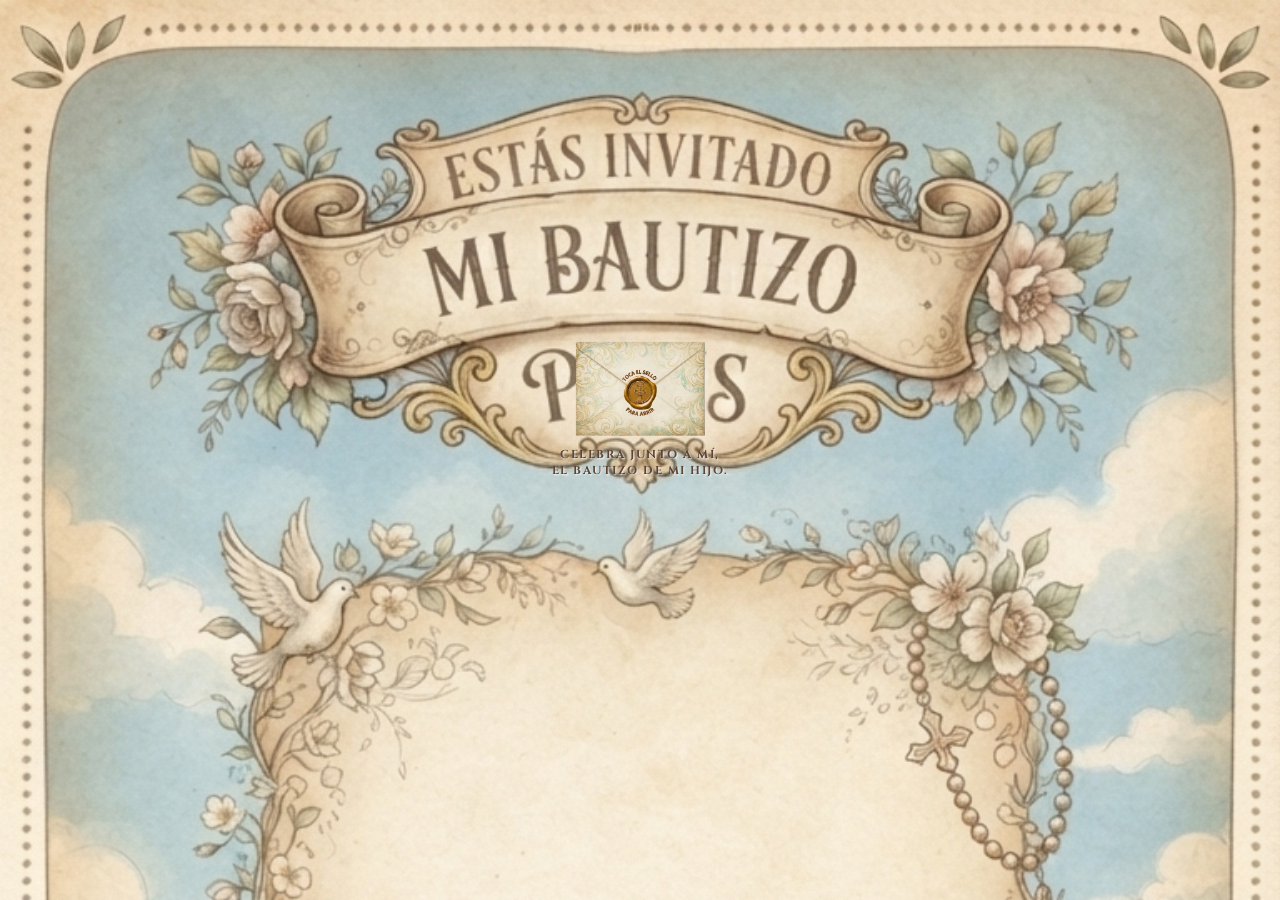
<file: Inv1/index.html>
<!DOCTYPE html>
<html lang="es">

<head>
    <meta charset="UTF-8">
    <meta name="viewport" content="width=device-width, initial-scale=1.0">
    <title>Invitación Bautizo - Paris Dariel</title>

    <link rel="stylesheet" href="https://unpkg.com/aos@next/dist/aos.css">
    <link rel="stylesheet" href="../css/style.css">
    <link href="https://fonts.googleapis.com/css2?family=Alex+Brush&family=Cinzel:wght@400;600&display=swap" rel="stylesheet">
</head>

<body>

    <!-- PORTADA: SOBRE CERRADO EN IMAGEN -->
    <section id="pantalla-sobre" class="portada">
    <div class="contenedor-portada-cerrada">
        
        <!-- PRIMERO: El contenedor del sobre -->
        <div class="sobre-img-container">
            <!-- Asumo que esta es la imagen del sobre que ya tienes -->
            <img id="btnAbrirSello" src="../img/sobrecerrado.png" alt="Sobre Cerrado" class="img-sobre-cerrado btn-sobre-click">
        </div>

        <!-- SEGUNDO: El texto unido en un solo párrafo -->
        <p class="pequeno">
            CELEBRA JUNTO A MÍ,<br>
            EL BAUTIZO DE MI HIJO.
        </p>

    </div>
</section>

    <!-- BOTONES FLOTANTES -->
    <div id="botones-flotantes" class="flotantes-container oculto">
        <button id="btnPlayFlotante" class="btn-flotante musica-btn">🔊</button>
    </div>

    <!-- CONTENIDO PRINCIPAL -->
    <main id="invitacion-contenido" class="oculto">

        <!-- SECCIÓN BIENVENIDA -->
        <section class="ventana bienvenida">
            <div class="contenido-ventana" data-aos="fade-up">
                <p class="subtitulo">UN DÍA LLENO DE AMOR Y BENDICIONES</p>
                <h2 class="titulo-script">¡Mi Bautizo!</h2>

                <div class="foto-principal">
                    <img src="../img/017.jpg" alt="Paris Dariel">
                </div>

                <p class="poema-texto">
                    SEÑOR, HOY ME PRESENTO ANTE TI PARA SER BAÑADO CON LA GRACIA DE TU AMOR, 
                    TOMA MI PEQUEÑO CORAZÓN, TÓMALO EN TUS BENDITAS MANOS Y JAMÁS TE SEPARES DE MÍ.
                </p>
            </div>
        </section>

        <!-- SECCIÓN CUENTA REGRESIVA Y TARJETA HORIZONTAL -->
        <section class="ventana contador-seccion">
            <div class="contenido-ventana" data-aos="fade-up">
                <h2 class="titulo-script">Cuenta regresiva</h2>
                <p class="fecha-evento-sub">10 DE OCTUBRE DE 2026</p>

                <div id="countdown" class="timer">
                    <div>
                        <span id="days">00</span>
                        <small>DÍAS</small>
                    </div>
                    :
                    <div>
                        <span id="hours">00</span>
                        <small>HORAS</small>
                    </div>
                    :
                    <div>
                        <span id="minutes">00</span>
                        <small>MINUTOS</small>
                    </div>
                    :
                    <div>
                        <span id="seconds">00</span>
                        <small>SEGUNDOS</small>
                    </div>
                </div>

                <!-- TARJETA MENSAJE CON LA IMAGEN HORIZONTAL -->
                <div class="tarjeta-mensaje-punteada" data-aos="zoom-in">
                    <img src="../img/tarjetahor.jpg" alt="Decoración" class="img-mensaje-debajo">
                    <p class="texto-debajo-tarjeta">¡HOY CELEBRAMOS EL BAUTIZO DE PARIS DARIEL! ✨</p>
                </div>
            </div>
        </section>

        <!-- SECCIÓN DETALLES DEL EVENTO -->
        <section class="ventana evento">
            <div class="contenido-ventana" data-aos="fade-up">
                <h2 class="titulo-script">Detalles del evento</h2>

                <div class="tarjetas-container-carrusel">
                    <img src="../img/caballo0.png" alt="Caballo Carrusel 1" class="caballo-decorativo caballo-izq">

                    <a href="https://maps.app.goo.gl/Xb8QNn59E8UwnhWQ9" target="_blank" class="tarjeta-link tarjeta-ceremonia">
                        <img src="../img/ceremonia2.png" alt="Ceremonia">
                    </a>

                    <a href="https://maps.app.goo.gl/aA4DhUENw1uFmBGF7" target="_blank" class="tarjeta-link tarjeta-recepcion">
                        <img src="../img/recepcion2.png" alt="Recepción">
                    </a>

                    <img src="../img/caballo4.png" alt="Caballo Carrusel 2" class="caballo-decorativo caballo-der">
                </div>
            </div>
        </section>

        <!-- SECCIÓN: PAPÁS Y PADRINOS -->
        <div class="familia-invitacion">
            <p class="familia-encabezado">EN COMPAÑÍA DE</p>
            <h3 class="familia-titulo">Mi Mami</h3>
            
            <div class="foto-familiar-circulo foto-papas">
                <img src="../img/mama.jpg" alt="Mi Mami">
            </div>
            
            <p class="familia-nombres">Naomi Fernanda Pérez Torres</p>

            <div class="ornamento-dorado-top">✦</div>

            <p class="familia-y">Y DE</p>
            <h3 class="familia-titulo">Mis Padrinos</h3>

            <div class="padrinos-grid">
                <!-- MADRINA -->
                <div class="padrino-col">
                    <div class="foto-familiar-circulo">
                        <img src="../img/madrina.jpg" alt="Itzel Yaksi Torres Ramírez">
                    </div>
                    <p class="familia-nombres-col">Itzel Yaksi Torres Ramírez</p>
                </div>

                <!-- AMPERSAND CENTRAL -->
                <div class="ampersand-col">&</div>

                <!-- PADRINO -->
                <div class="padrino-col">
                    <div class="foto-familiar-circulo">
                        <img src="../img/padrino.jpg" alt="Adair Axel Pérez Torres">
                    </div>
                    <p class="familia-nombres-col">Adair Axel Pérez Torres</p>
                </div>
            </div>

            <div class="ornamento-dorado">✦</div>
        </div>

        <!-- RECUERDOS -->
        <section class="ventana recuerdos">
            <div class="tarjeta-punteada-carrusel" data-aos="zoom-in">
                <h2 class="titulo-script">Recuerdos de Paris</h2>

                <div class="slider-container">
                    <button id="btnPrev" class="arrow-btn left">❮</button>
                    <div class="slider-wrapper">
                        <img id="sliderImg" src="../img/002.jpg" alt="Foto Recuerdo">
                    </div>
                    <button id="btnNext" class="arrow-btn right">❯</button>
                </div>

                <p class="slider-caption">UNA VIDA LLENA DE MOMENTOS HERMOSOS.</p>
            </div>
        </section>

        <!-- CONFIRMACIÓN -->
        <section class="ventana confirmacion" data-aos="fade-up">
            <div class="contenido-ventana">
                <p class="subtitulo">Tu presencia hará este día aún más especial. 🤍</p>
                <h2 class="titulo-script">Para ayudarnos con la organización de la recepción, te pedimos confirmar tu asistencia.
                    Tu confirmación nos permitirá reservar tus lugares y preparar tus boletos de entrada al salón.</h2>

                <a href="https://wa.me/525543449274?text=Hola,%20confirmo%20mi%20asistencia%20al%20bautizo%20de%20Paris%20Dariel"
                   target="_blank" class="boton whatsapp">
                    🤍 CONFIRMAR ASISTENCIA
                </a>
            </div>
        </section>

    </main>

    <!-- MÚSICA -->
    <audio id="musica" src="../musica/cancion.mp3" loop></audio>

    <!-- AOS -->
    <script src="https://unpkg.com/aos@next/dist/aos.js"></script>

    <!-- JAVASCRIPT -->
    <script src="../js/script.js"></script>

</body>

</html>
</file>
<file: css/style.css>
* {
    margin: 0;
    padding: 0;
    box-sizing: border-box;
}

html {
    scroll-behavior: smooth;
}

/* =========================================
   ESTILOS GENERALES Y FONDO
========================================= */

body {
    font-family: 'Cinzel', Georgia, serif;
    background: url("../img/fondo3.jpg") center top / cover no-repeat fixed;
    color: #5c4535;
    line-height: 1.7;
    text-align: center;
}

body.fondo-abierto {
    background-image: url("../img/fondo2.jpg");
}

.oculto {
    display: none !important;
}

/* =========================================
   PORTADA Y SOBRE CERRADO
========================================= */

.portada {
    min-height: 100svh;
    height: 100svh;
    display: flex;
    justify-content: center;
    align-items: center !important;
    padding: 20px 15px;
    overflow: hidden;
}

.contenedor-portada-cerrada {
    max-width: 450px;
    width: 100%;
    display: flex !important;
    flex-direction: column !important;
    align-items: center;
    text-align: center;
    background: transparent;
    padding: 0;
    border: none;
    box-shadow: none;
    margin-top: -30px !important;
    flex-shrink: 0;
}

/* CONTENEDOR DE LA IMAGEN COMPLETA DEL SOBRE */
.sobre-img-container {
    position: relative;
    width: 100%;
    max-width: 130px;
    margin: 0 auto !important;
    order: 1 !important;
}

.img-sobre-cerrado {
    width: 100%;
    height: auto;
    display: block;
    margin: 0 auto;
}

.btn-sobre-click {
    cursor: pointer;
    transition: transform 0.3s ease;
}

.btn-sobre-click:hover {
    transform: scale(1.02);
}

.pequeno {
    max-width: 260px;
    width: 100%;
    font-size: 0.72rem;
    letter-spacing: 1.5px;
    color: #5c4535;
    font-weight: 700;
    line-height: 1.4;
    text-shadow: 1px 1px 2px rgba(255, 255, 255, 0.9);
    order: 2 !important;
    margin: 0 !important;
    position: relative;
    top: -20px;
}
.titulo-script-lg {
    font-family: 'Alex Brush', cursive;
    font-size: clamp(4.5rem, 12vw, 6.2rem);
    color: #5c3a21;
    font-weight: normal;
    line-height: 1;
    margin: 0;
}

.nombre-bebe-script {
    font-family: 'Alex Brush', cursive;
    font-size: clamp(3.2rem, 10vw, 4.8rem);
    color: #5c3a21;
    font-weight: normal;
    margin-top: 0px;
    margin-bottom: 140px;
}

/* =========================================
   BOTONES FLOTANTES Y WHATSAPP
========================================= */

.flotantes-container {
    position: fixed;
    bottom: 20px;
    right: 20px;
    display: flex;
    flex-direction: column;
    gap: 12px;
    z-index: 999;
}

.btn-flotante {
    width: 50px;
    height: 50px;
    border-radius: 50%;
    border: none;
    box-shadow: 0 4px 12px rgba(0, 0, 0, 0.2);
    display: flex;
    justify-content: center;
    align-items: center;
    font-size: 1.4rem;
    cursor: pointer;
    text-decoration: none;
}

.musica-btn {
    background: #fdf5ea;
    color: #8c6339;
}

/* =========================================
   SECCIONES Y TARJETAS PRINCIPALES
========================================= */

main {
    padding-bottom: 40px;
}

.ventana {
    min-height: auto;
    padding: 15px 10px;
    display: flex;
    justify-content: center;
    align-items: center;
}

.contenido-ventana {
    max-width: 480px;
    width: 100%;
    background: rgba(250, 255, 249, 0.767);
    padding: 25px 18px;
    border-radius: 20px;
    border: 1px solid rgba(197, 180, 152, 0.4);
    box-shadow: 0 8px 25px rgba(60, 45, 35, 0.08);
}

.subtitulo {
    font-size: 0.7rem;
    letter-spacing: 3px;
    color: #7a5c48;
    margin-top: 40px;
    font-weight: 600;
}

.titulo-script {
    font-family: 'Alex Brush', cursive;
    font-size: clamp(2.5rem, 5vw, 2rem);
    color: #5c3a21;
    font-weight: normal;
}

.foto-principal {
    width: 200px;
    height: 200px;
    margin: 5px auto;
    border-radius: 50%;
    overflow: hidden;
    border: 6px solid #ffffff;
    box-shadow: 0 8px 25px rgba(60, 45, 35, 0.15);
}

.foto-principal img {
    width: 100%;
    height: 100%;
    object-fit: cover;
}

/* =========================================
   SOBRE ABIERTO Y CARTA DE BIENVENIDA
========================================= */

.contenedor-sobre-abierto {
    position: relative;
    max-width: 480px;
    width: 100%;
    margin: 0 auto;
}

.img-sobre-fondo {
    position: absolute;
    top: 0;
    left: 0;
    width: 100%;
    height: 100%;
    object-fit: cover;
    z-index: 1;
}

.contenido-tarjeta-sobre {
    position: relative;
    z-index: 2;
    padding: 30px 20px;
}

/* =========================================
   TARJETA PAPÁS Y PADRINOS CON FOTOS
========================================= */

.familia-invitacion {
    position: relative;
    max-width: 440px;
    margin: 15px auto;
    padding: 30px 15px;
    background: rgba(250, 255, 249, 0.767);
    border: 1px solid #c5b498;
    box-shadow: 0 4px 15px rgba(60, 45, 35, 0.05);
}

.familia-invitacion::before {
    content: "";
    position: absolute;
    inset: 8px;
    border: 1px solid #e8decb;
    pointer-events: none;
}

.foto-familiar-circulo {
    width: 110px;
    height: 110px;
    margin: 10px auto;
    border-radius: 50%;
    overflow: hidden;
    border: 2px solid #c5b498;
    padding: 3px;
    background: #ffffff;
    box-shadow: 0 4px 10px rgba(60, 45, 35, 0.08);
}

.foto-familiar-circulo img {
    width: 100%;
    height: 100%;
    border-radius: 50%;
    object-fit: cover;
    display: block;
}

.ornamento-dorado-top,
.ornamento-dorado {
    font-size: 0.9rem;
    color: #b8860b;
    margin: 5px 0;
}

.familia-encabezado {
    font-size: 0.75rem;
    letter-spacing: 3px;
    color: #7a5c48;
    margin-bottom: 4px;
}

.familia-titulo {
    font-family: 'Alex Brush', cursive;
    font-size: 3.2rem;
    font-weight: normal;
    line-height: 1;
    color: #5c3a21;
    margin: 2px 0 6px;
}

.familia-nombres {
    font-size: 0.85rem;
    letter-spacing: 2px;
    color: #4a382d;
    text-transform: uppercase;
}

.familia-y {
    font-size: 0.65rem;
    letter-spacing: 3px;
    color: #7a5c48;
    margin: 18px 0 4px;
}

.padrinos-grid {
    display: flex;
    justify-content: center;
    align-items: center;
    gap: 8px;
    margin-top: 10px;
}

.padrino-col {
    flex: 1;
    display: flex;
    flex-direction: column;
    align-items: center;
}

.padrino-col .foto-familiar-circulo {
    width: 95px;
    height: 95px;
}

.ampersand-col {
    font-family: 'Alex Brush', cursive;
    font-size: 2rem;
    color: #b8860b;
    margin-top: -20px;
}

.familia-nombres-col {
    font-size: 0.75rem;
    letter-spacing: 1px;
    color: #4a382d;
    text-transform: uppercase;
    line-height: 1.3;
    margin-top: 5px;
}

.poema-texto {
    font-size: 1.30rem;
    color: #5c3a21;
    letter-spacing: 1px;
    line-height: 1.4;
    margin-top: 15px;
    font-weight: 600;
}

/* =========================================
   CUENTA REGRESIVA Y TARJETA HORIZONTAL
========================================= */

.fecha-evento-sub {
    font-size: 0.85rem;
    letter-spacing: 2px;
    color: #6b4e3d;
    font-weight: 600;
    margin: 5px 0 15px;
}

.timer {
    display: flex;
    justify-content: center;
    gap: 15px;
    font-size: 1.8rem;
    margin: 15px 0 25px;
    color: #5c3a21;
}

.timer div {
    display: flex;
    flex-direction: column;
    align-items: center;
}

.timer span {
    font-size: 2rem;
    font-weight: 600;
}

.timer small {
    display: block;
    font-size: 0.55rem;
    letter-spacing: 2px;
    color: #7a5c48;
}

.tarjeta-mensaje-punteada {
    border: 2px dashed #c5b498;
    background: #ffffff;
    border-radius: 15px;
    padding: 20px 15px;
    max-width: 400px;
    margin: 15px auto 0 auto;
}

.img-mensaje-debajo {
    width: 100%;
    height: auto;
    border-radius: 8px;
    display: block;
}

.texto-debajo-tarjeta {
    font-size: 0.8rem;
    letter-spacing: 1.5px;
    color: #5c4535;
    margin-top: 15px;
}

/* =========================================
   TARJETAS Y CABALLOS DE CARRUSEL
========================================= */

.tarjetas-container-carrusel {
    width: 100%;
    max-width: 450px;
    height: 440px;
    position: relative;
    margin: 20px auto 0 auto;
}

.tarjeta-link {
    display: block;
    text-decoration: none;
    transition: transform 0.3s ease;
}

.tarjeta-link img {
    width: 100%;
    height: auto;
    display: block;
    filter: drop-shadow(0 8px 15px rgba(60, 45, 35, 0.15));
}

.caballo-decorativo {
    position: absolute;
    height: auto;
    pointer-events: none;
}

.caballo-izq {
    width: 170px;
    top: 10px;
    left: 0px;
    z-index: 3;
}

.caballo-der {
    width: 140px;
    bottom: -25px;
    right: -25px;
    z-index: 3;
}

.tarjeta-ceremonia {
    position: absolute;
    top: 0px;
    right: -25px;
    width: 270px;
    z-index: 1;
}

.tarjeta-recepcion {
    position: absolute;
    bottom: 25px;
    left: -10px;
    width: 300px;
    z-index: 2;
}

/* =========================================
   RECUERDOS Y CONFIRMACIÓN
========================================= */

.tarjeta-punteada-carrusel {
    border: 2px dashed #c5b498;
    background: rgba(250, 255, 249, 0.767);
    border-radius: 20px;
    padding: 25px 15px;
    max-width: 450px;
    margin: 0 auto;
}

.slider-container {
    position: relative;
    display: flex;
    align-items: center;
    justify-content: center;
    margin: 20px 0;
}

.slider-wrapper {
    width: 100%;
    height: 280px;
    background: #ffffff;
    border-radius: 15px;
    overflow: hidden;
}

.slider-wrapper img {
    width: 100%;
    height: 100%;
    object-fit: contain;
}

.arrow-btn {
    position: absolute;
    top: 50%;
    transform: translateY(-50%);
    background: rgba(255, 255, 255, 0.9);
    color: #5c3a21;
    border: 1px solid #c5b498;
    width: 36px;
    height: 36px;
    border-radius: 50%;
    font-size: 1rem;
    cursor: pointer;
    z-index: 10;
}

.arrow-btn.left {
    left: 10px;
}

.arrow-btn.right {
    right: 10px;
}

.slider-caption {
    font-size: 0.75rem;
    letter-spacing: 2px;
    color: #6b4e3d;
}

.boton {
    display: inline-block;
    text-decoration: none;
    border-radius: 30px;
    font-size: 0.85rem;
    margin-top: 15px;
}

.whatsapp {
    background: #7a5c48;
    color: #ffffff;
    padding: 12px 24px;
    box-shadow: 0 4px 12px rgba(60, 45, 35, 0.15);
}

/* =========================================
   PORTADA ESTÁTICA EN TELÉFONO
========================================= */

#pantalla-sobre {
    height: 100svh !important;
    min-height: 100svh !important;
    max-height: 100svh !important;
    overflow: hidden !important;
}

/* Evitar cualquier movimiento del contenido */

#pantalla-sobre .contenedor-portada-cerrada {
    animation: none !important;
    transition: none !important;
    transform: none !important;
}

.sobre-img-container {
    position: relative;
    width: 100%;
    max-width: 130px;
    margin: 0 auto !important;
    order: 1 !important;
    top: -30px;
}
#pantalla-sobre .img-sobre-cerrado {
    animation: none !important;
    transition: none !important;
    transform: none !important;
}

#pantalla-sobre .pequeno {
    animation: none !important;
    transition: none !important;
    transform: none !important;
}

/* Desactivar cualquier efecto hover/touch */

#pantalla-sobre .btn-sobre-click,
#pantalla-sobre .btn-sobre-click:hover,
#pantalla-sobre .btn-sobre-click:active,
#pantalla-sobre .btn-sobre-click:focus {
    animation: none !important;
    transition: none !important;
    transform: none !important;
}
</file>
